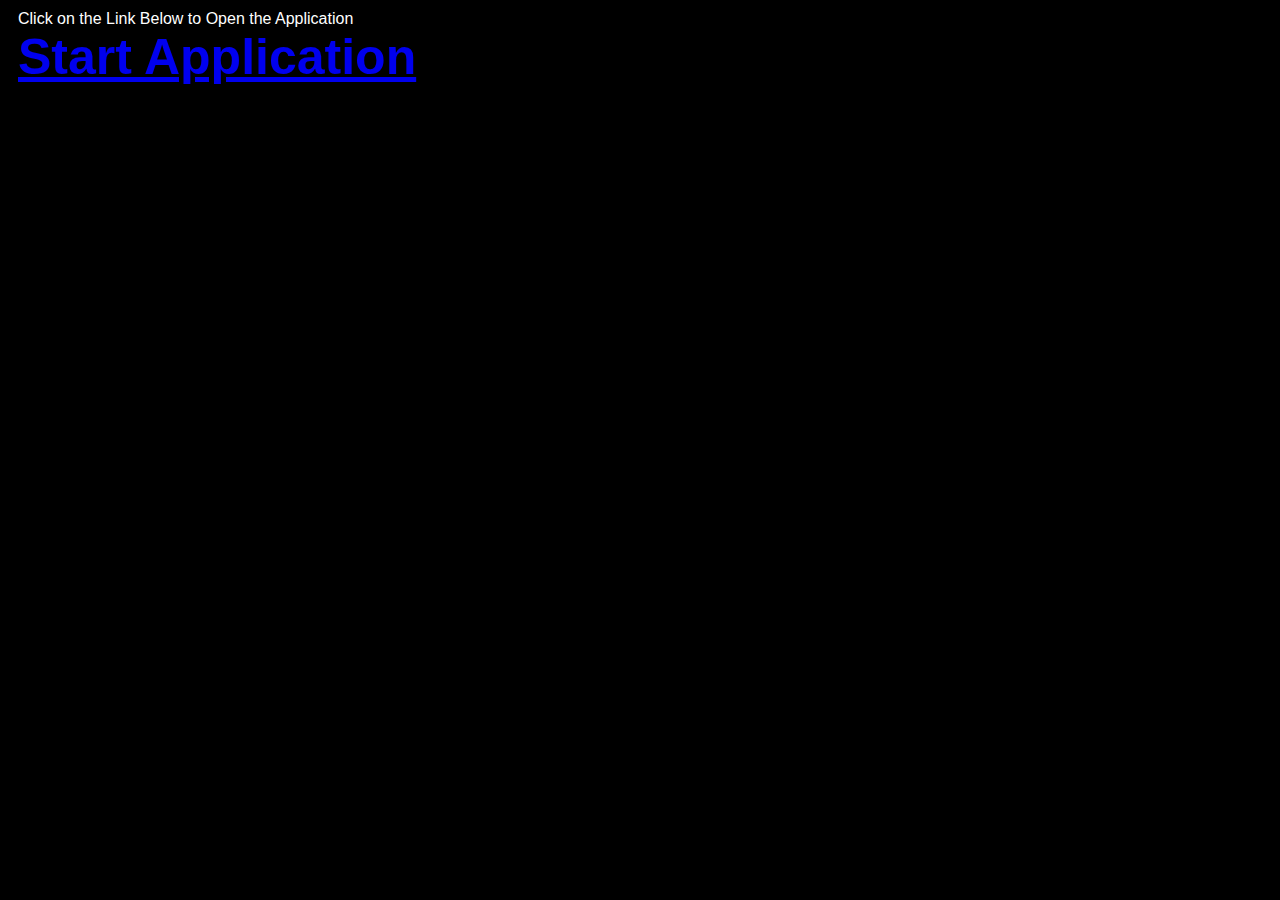
<file: index.html>
<!-- Dedicated to God the Father -->
<!-- All Rights Reserved Christopher Andrew Topalian Copyright 2000-2026 -->
<!-- https://github.com/ChristopherTopalian -->
<!-- https://github.com/ChristopherAndrewTopalian -->
<!-- index.html -->

<html>
<head>
<title> index </title>

<meta charset = 'UTF-8'>

<meta name = 'viewport' content = 'width = device-width, initial-scale = 1.0'>

<style>

body
{
    background-color: rgb(0, 0, 0);
    font-family: Arial;
    color: rgb(255, 255, 255);
}

</style>

<script>

// shortcuts.js

function ge(whichId)
{
    let result = document.getElementById(whichId);
    return result;
}

function ce(whichType)
{
    let result = document.createElement(whichType);
    return result;
}

function ba(whichElement)
{
    let result = document.body.append(whichElement);
    return result;
}

function cl(whichMessage)
{
    let result = console.log(whichMessage);
    return result;
}

function ct(whichText)
{
    let result = document.createTextNode(whichText);
    return result;
}

function gr(whichId)
{
    let result =  ge(whichId).getBoundingClientRect();
    return result;
}

//----//

// Dedicated to God the Father
// All Rights Reserved Christopher Andrew Topalian Copyright 2000-2026
// https://github.com/ChristopherTopalian
// https://github.com/ChristopherAndrewTopalian
// https://sites.google.com/view/CollegeOfScripting

//-//

function makeAppLink()
{
    let theLink = 'CATopalian_JavaScript_Texture_Changer.html';

    let mainDiv = ce('div');
    mainDiv.style.display = 'flex';
    mainDiv.style.flexDirection = 'column';
    mainDiv.style.margin = 10 + 'px';
    ba(mainDiv);

    //-//

    let instructions = ce('div');
    instructions.textContent = 'Click on the Link Below to Open the Application';
    mainDiv.append(instructions);

    //-//

    let appLink = ce('a');
    appLink.href = theLink;
    appLink.textContent = 'Start Application';
    appLink.style.fontSize = 50 + 'px';
    appLink.style.fontWeight = 'bold';
    mainDiv.append(appLink);
}

function whenLoaded()
{
    makeAppLink();
}

</script>

</head>

<body onload = 'whenLoaded();'>

</body>

</html>
</file>
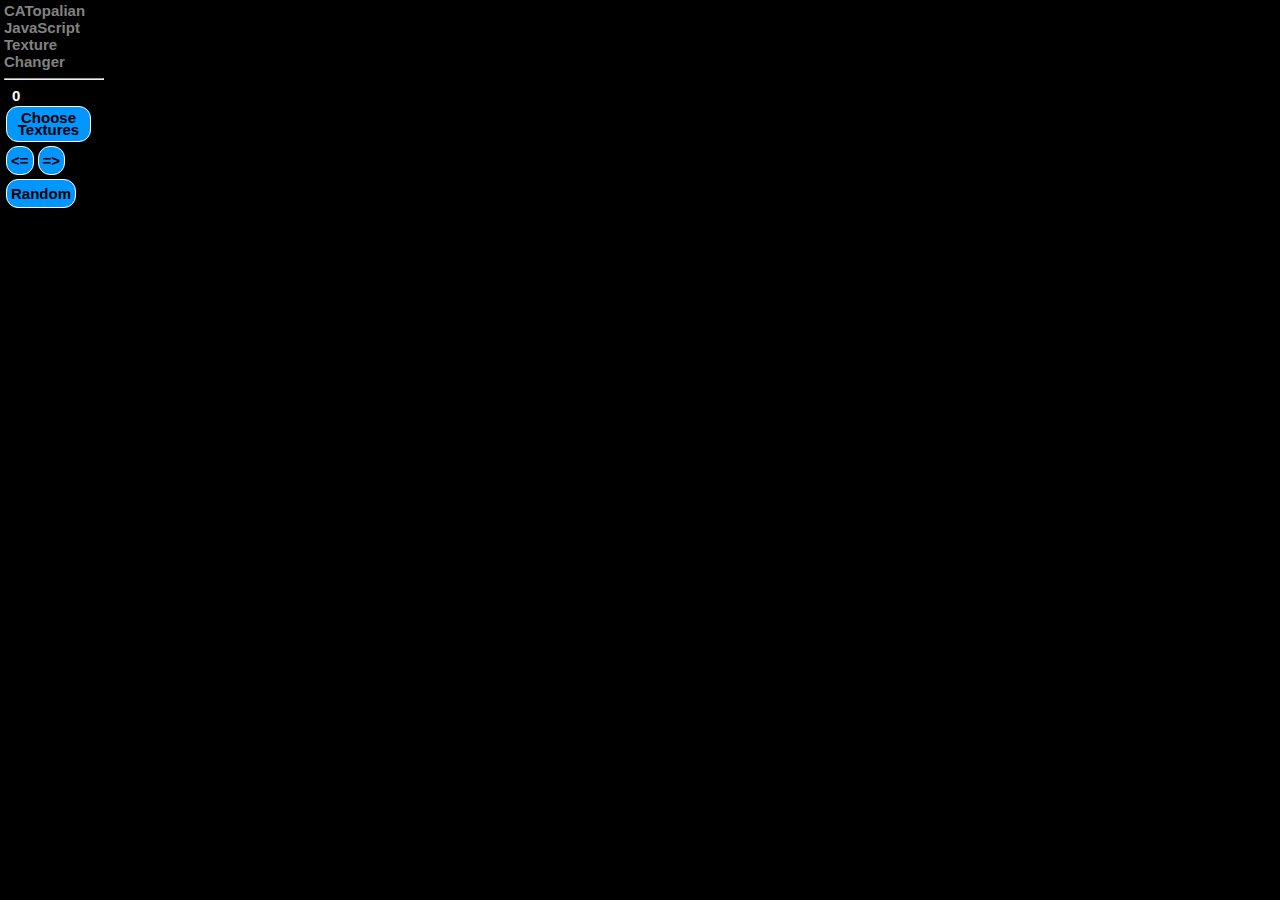
<file: CATopalian_JavaScript_Texture_Changer.html>
<!-- Dedicated to God the Father -->
<!-- All Rights Reserved Christopher Topalian Copyright 2000-2026 -->
<!-- https://github.com/ChristopherTopalian -->
<!-- https://github.com/ChristopherAndrewTopalian -->
<!-- CATopalian_JavaScript_Texture_Changer.html -->

<!DOCTYPE html>
<html lang = 'en'>
<head>
<title> CATopalian JavaScript Texture Changer </title>

<meta charset = 'UTF-8'>

<meta name = 'viewport' content = 'width = device-width, initial-scale = 1.0'>

<link rel = "icon" href = "src/media/textures/icons/CATopalian_True_AI_Centered.png" type = "image/png">

<link rel = 'stylesheet' href = 'src/css/style001.css'>

<script src = 'src/js/1shortcuts/shortcuts.js'></script>

<script src = 'src/js/4make/makeInterface.js'></script>

<script src = 'src/js/4make/makeTitleOfApp.js'></script>

<script src = 'src/js/sound/sound.js'></script>

<script src = 'src/js/utility/makeElementDraggable.js'></script>

<script src = 'src/js/4make/makeInterface.js'></script>

<script src = 'src/js/controls/handleTextureKeys.js'></script>

<script src = 'src/js/whenLoaded/whenLoaded.js'></script>

</head>

<body onload = 'whenLoaded();'>

</body>

</html>
</file>
<file: src/css/style001.css>
/* style001.css */

body
{
    margin: 2px 4px;
    background-color: rgb(0, 0, 0);
    font-family: Arial;
    font-size: 15px;
    color: rgb(255, 255, 255);
}

button
{
    border: solid 1px rgb(255, 255, 255);
    border-radius: 12px;
    padding: 5px 4px;
    margin: 2px 2px;
    background-color: rgb(0, 150, 255);
    font-size: 15px;
    font-weight: bold;
    color: rgb(0, 0, 0);
    /*box-shadow: 0px 4px 10px rgba(0, 0, 0, 0.5);*/
    cursor: pointer;
}

button:hover
{
    border-color: rgb(0, 255, 255);
    color: rgb(0, 255, 255);
}

button:active
{
    position: relative;
    top: 1px;
    color: rgb(255, 0, 255);
    /* transform: translateY(2px); */
}

/*----*/

/* Dedicated to God the Father */
/* All Rights Reserved Christopher Andrew Topalian Copyright 2000-2026 */
/* https://github.com/ChristopherTopalian */
/* https://github.com/ChristopherAndrewTopalian */
/* https://sites.google.com/view/CollegeOfScripting */
</file>
